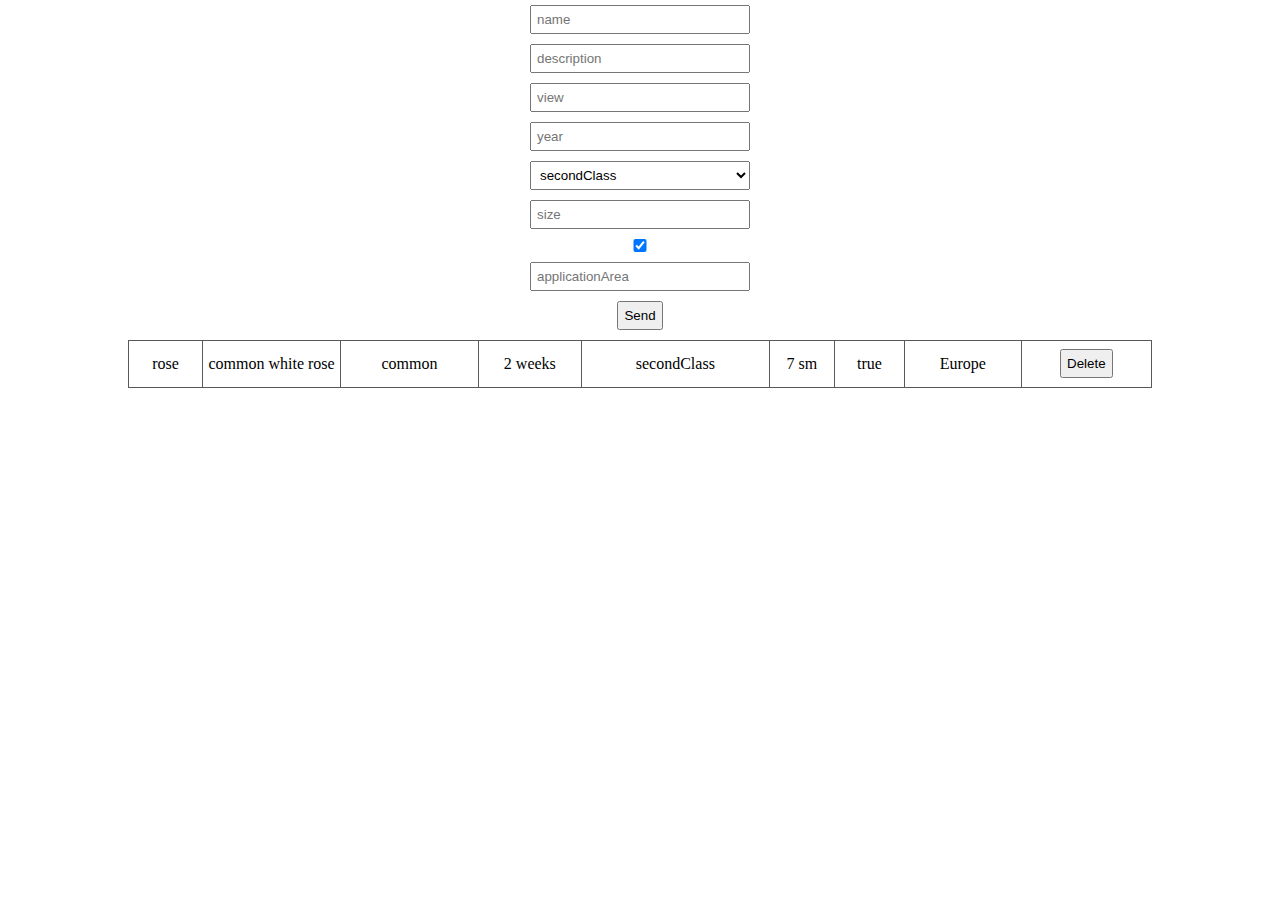
<file: index.html>
<!DOCTYPE html>
<html lang="en">
<head>
  <meta charset="UTF-8">
  <meta http-equiv="X-UA-Compatible" content="IE=edge">
  <meta name="viewport" content="width=device-width, initial-scale=1.0">
  <title>Lesson17.1 </title>
  <link rel="stylesheet" href="css/style.css">
  <script src="js/main.js"></script>
  <link rel="shortcut icon" href="favicon.ico" type="image/x-icon">
</head>

<body>

  <form class="control" onsumbit="return onOr()">

    <input class="input" id="input-id-1" type="text" name="name" placeholder="name">
    <input class="input" id="input-id-2" type="text" name="description" placeholder="description">
    <input class="input" id="input-id-3" type="text" name="view" placeholder="view">
    <input class="input" id="input-id-4" type="text" name="year" placeholder="year">

    <select class="input" id="input-id-5" name="nameClass">
      <option value="secondClass">secondClass</option>
      <option value="firstClass">firstClass</option>
    </select>

    <input class="input" id="input-id-6" type="text" name="size" placeholder="size">
    <input class="input" id="input-id-8" type="checkbox" name="checkbox" value="true" checked>
    <input class="input" id="input-id-7" type="text" name="applicationArea" placeholder="applicationArea">
    <button onclick="got()" id="send" class="btn" type="button">Send</button>

  </form>

  <table class="table">
    <tbody id="table-id">
      <tr id="table-tr">
        <td id="td-1">rose</td>
        <td id="td-2">common white rose</td>
        <td id="td-3">common</td>
        <td id="td-4">2 weeks</td>
        <td id="td-5">secondClass</td>
        <td id="td-6">7 sm</td>
        <td id="td-7">true</td>
        <td id="td-8">Europe</td>
        <td><button class="btn" onclick="del()">Delete</button></td>
      </tr>
      <!-- <tr>
        <td>Birch</td>
        <td>common birch</td>
        <td>common</td>
        <td>10 years</td>
        <td>firstClass</td>
        <td>4 sm</td>
        <td>true</td>
        <td>Europe</td>
        <td><button class="btn">Delete</button></td>
      </tr>
      <tr>
        <td>Buckthorn</td>
        <td>buckthorn alder</td>
        <td>alder</td>
        <td>2 years</td>
        <td>secondClass</td>
        <td>15 sm</td>
        <td>true</td>
        <td>Europe</td>
        <td><button class="btn">Delete</button></td>
      </tr> -->
    </tbody>
  </table>
  
</body>
</html>
</file>
<file: css/style.css>
* {
  box-sizing: border-box;
  margin: 0;
  padding: 0;
  outline: none;
}

.control{
  display: flex;
  flex-direction: column;
  justify-content: center;
}

.input{
  width: 100%;
  max-width: 220px;
  margin: auto;
  margin-top: 5px;
  margin-bottom: 5px;
  padding: 5px;
}

.btn{
  max-width: 220px;
  margin: auto;
  text-align: center;
  align-items: center;
  margin-top: 5px;
  margin-bottom: 5px;
  padding: 5px;
}

table.table{
	width: 80%;
	border-collapse:collapse;
	border-spacing:0;
	height: auto;
  margin: auto;
  margin-top: 5px;
  margin-bottom: 5px;
}
table.table,table.table td, table.table th {
	border: 1px solid #595959;
}
table.table td,table.table th {
	padding: 3.3px;
	width: 30px;
	height: 35px;
  align-items: center;
  text-align: center;
}
table.table th {
	background: #347c99; 
	color: #fff; 
	font-weight: normal;
}
.d-none{
  display: none;
}
</file>
